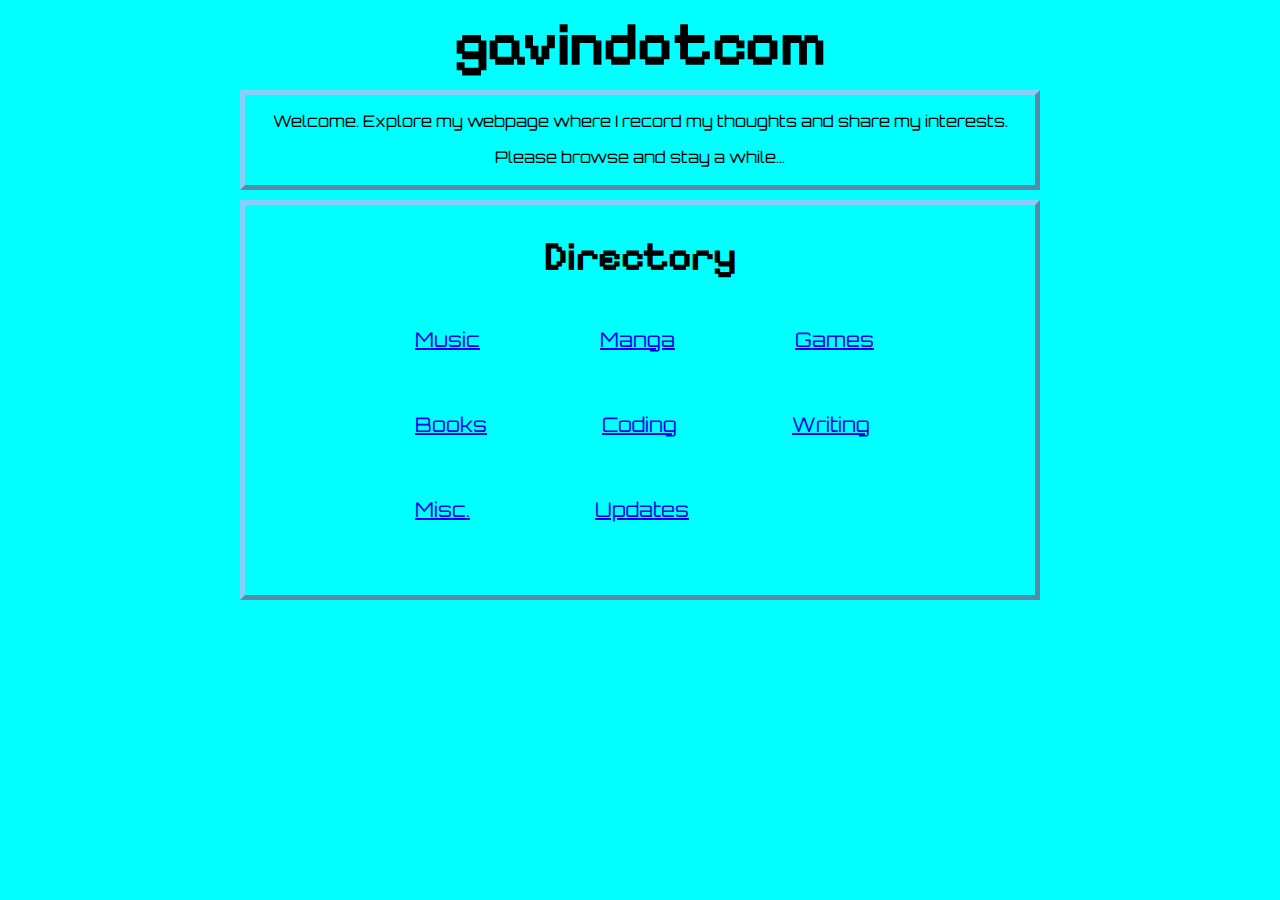
<file: index.html>
<!DOCTYPE html>
<html>
  <head>
    
    <title>gavindotcom</title>

    <link href="style.css" rel="stylesheet" type="text/css" media="all">
  </head>
  <body>
      
    <div class="container">
      <div class="maintitle">
        <h1>gavindotcom</h1>
      </div>

      <div class="textbox">
        <p> Welcome. Explore my webpage where I record my thoughts and share my interests.</p>
        <p> Please browse and stay a while...</p>
      </div>

      <div class="box">
        <h1>Directory</h1>

        <div class="options1">
          <p><a href="/music.html">Music</a></p>
          <p><a href="/manga.html">Manga</a></p>
          <p><a href="/games.html">Games</a></p>
        </div>

        <div class="options2">
          <p><a href="/books.html">Books</a></p>
          <p><a href="/coding.html">Coding</a></p>
          <p><a href="/writing.html">Writing</a></p>
        </div>

        <div class="options3">
          <p><a href="/misc.html">Misc.</a></p>
          <p><a href="/updates.html">Updates</a></p>
        </div>
      </div>
    </div>

  </body>
</html>
</file>
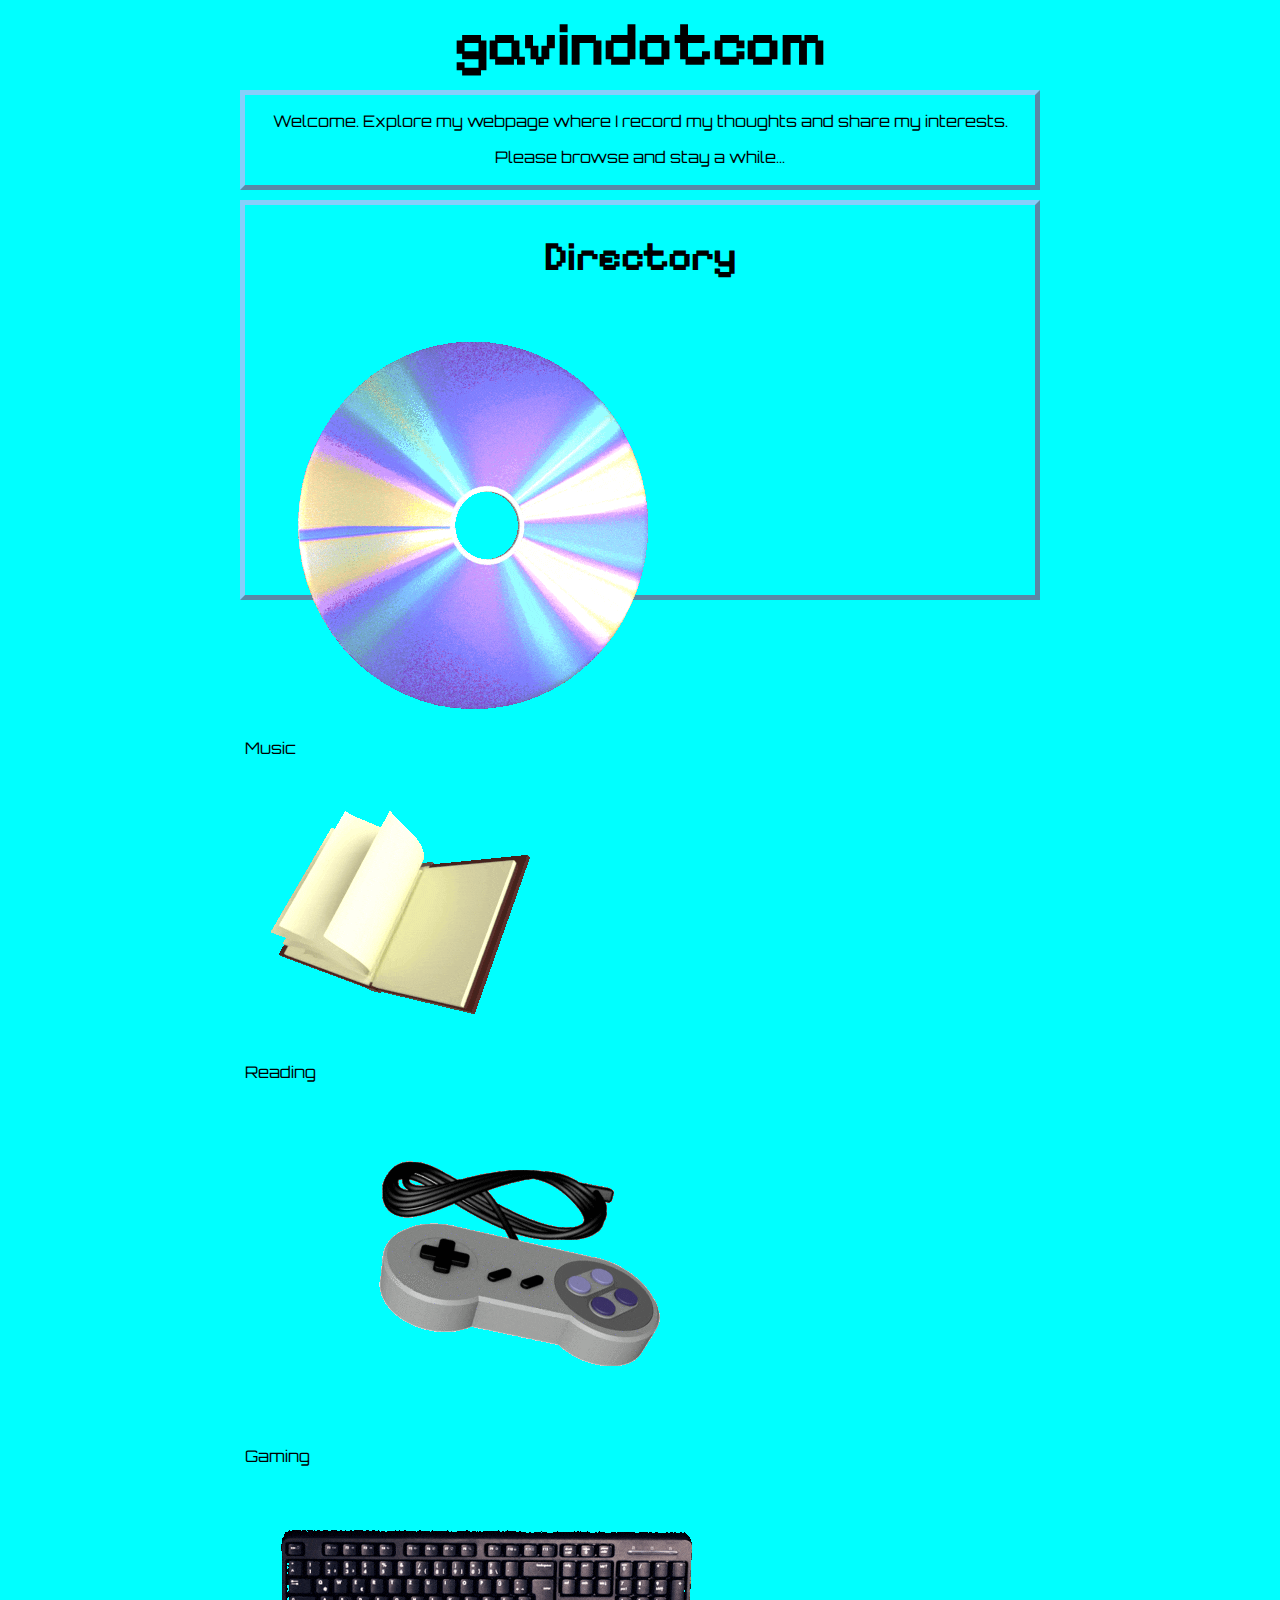
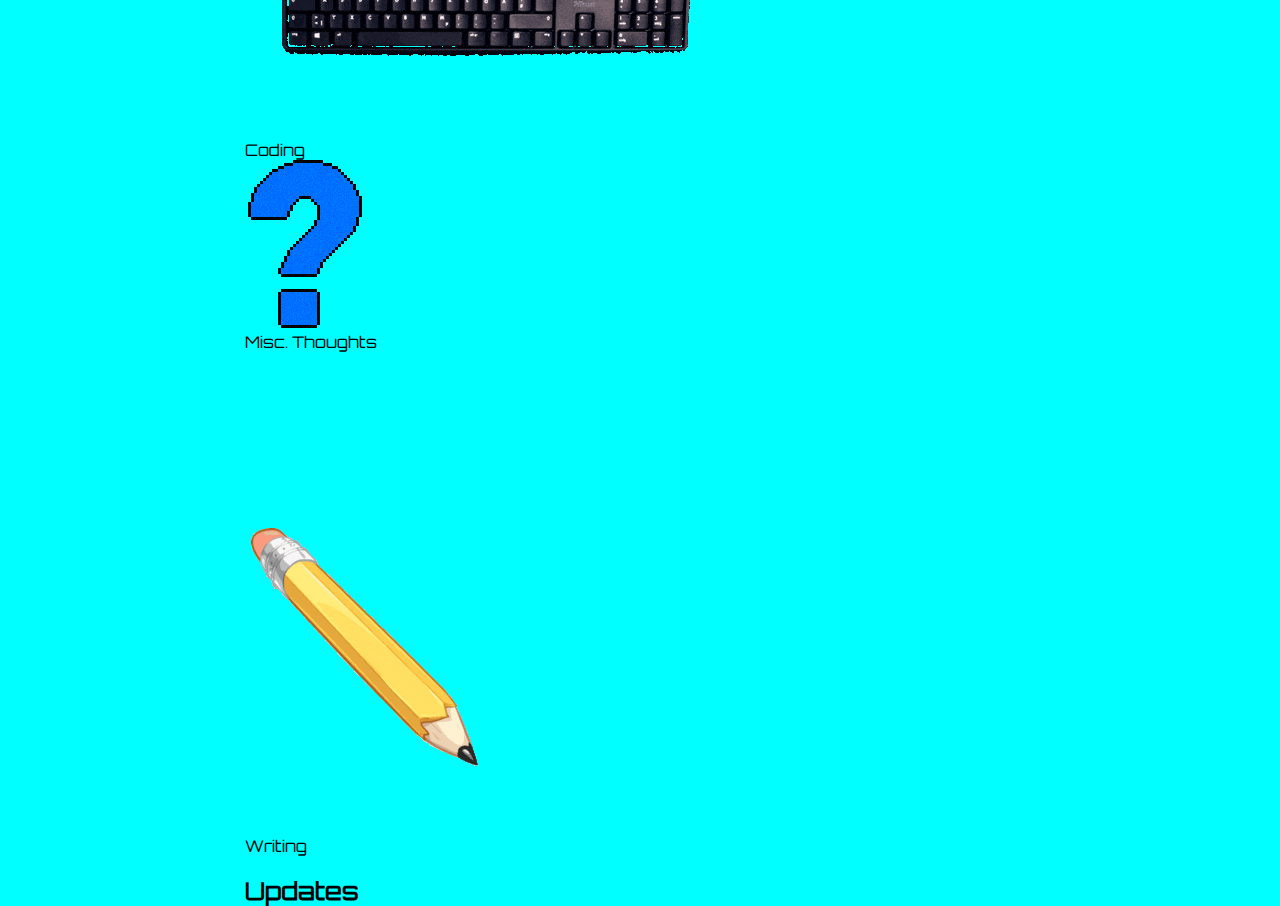
<file: website/index.html>
<!DOCTYPE html>
<html>
  <head>
    
    <title>gavindotcom</title>

    <link href="style.css" rel="stylesheet" type="text/css" media="all">
  </head>
  <body>
      
    <div class="container">
      <div class="maintitle">
        <h1>gavindotcom</h1>
      </div>

      <div class="textbox">
        <p> Welcome. Explore my webpage where I record my thoughts and share my interests.</p>
        <p> Please browse and stay a while...</p>
      </div>

      <div class="box">
        <h1>Directory</h1>
        <div class="gif-container">
          <div class="gif-box">
            <img src="assets/gifs/cd-1.gif">
            <div class="overlay-text">Music</div>
          </div>

          <div class="gif-box gif-book">
            <img src="assets/gifs/book.gif">
            <div class="overlay-text">Reading</div>
          </div>

          <div class="gif-box">
            <img src="assets/gifs/controller-1.gif">
            <div class="overlay-text">Gaming</div>
          </div>
        </div>

        <div class="gif-container">
          <div class="gif-box">
            <img src="assets/gifs/keyboard-1.gif">
            <div class="overlay-text">Coding</div>
          </div>
          
          <div class="gif-box gif-question">
            <img src="assets/gifs/question-2.gif" alt="Misc. Thoughts">
            <div class="overlay-text">Misc. Thoughts</div>
          </div>

          <div class="gif-box gif-pencil">
            <img src="assets/gifs/pencil-3.gif">
            <div class="overlay-text">Writing</div>
          </div>
        </div>

        <h2>Updates</h2>
      </div>

    </div>

  </body>
</html>
</file>
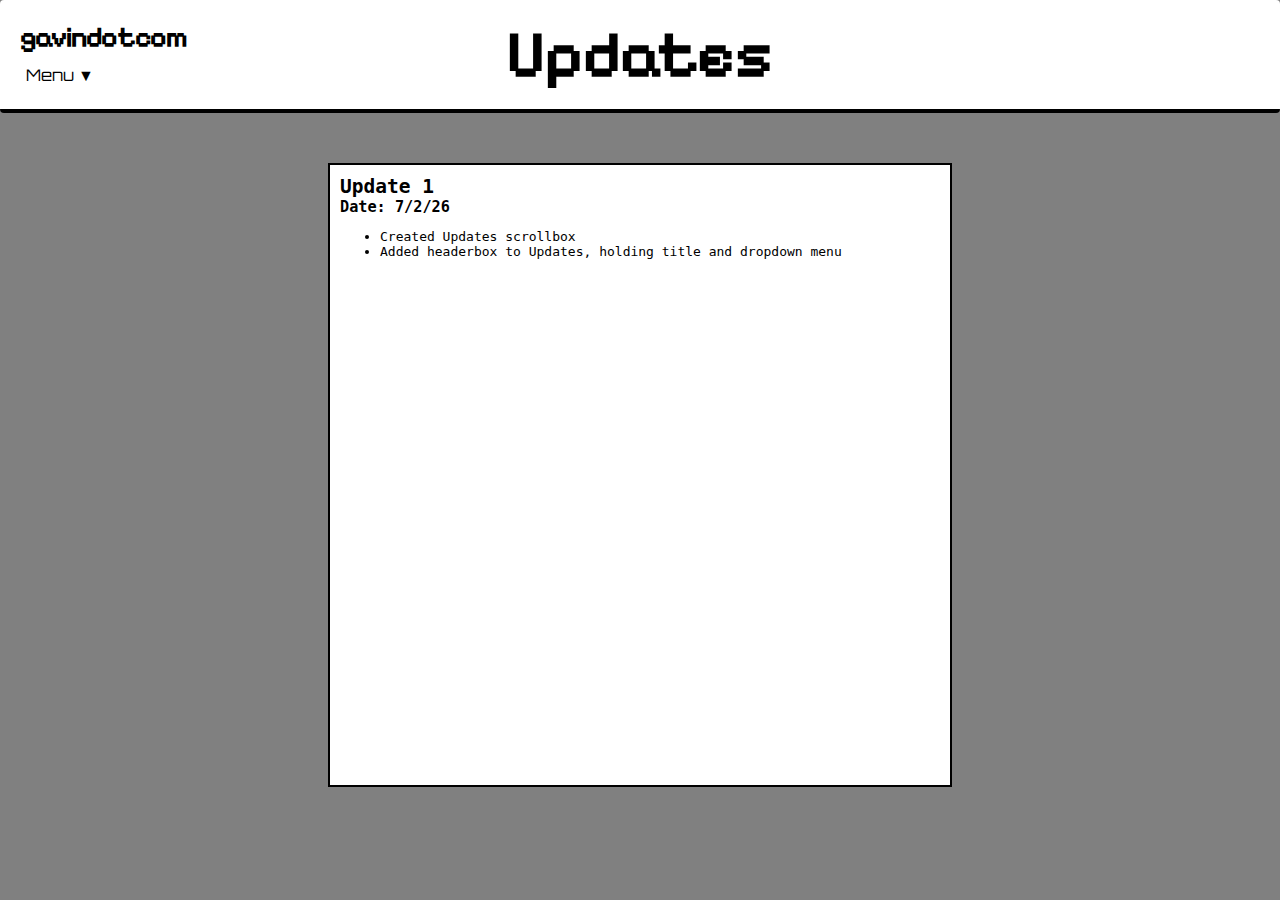
<file: updates.html>
<!DOCTYPE html>
<html>
  <head>
    <title>Updates</title>
    <link href="style.css" rel="stylesheet" type="text/css" media="all">
  </head>
  <body class="updates">

  <div class="headerbox">
    <div class="header">
      <h1><a href="index.html">gavindotcom</a></h1>
      <div class="dropdown">
        <button class="dropbtn">Menu ▼</button>
        <div class="dropdown-content">
          <a href="music.html">Music</a>
          <a href="manga.html">Manga</a>
          <a href="games.html">Games</a>
          <a href="books.html">Books</a>
          <a href="coding.html">Codings</a>
          <a href="writing.html">Writing</a>
          <a href="misc.html">Misc.</a>
          <a href="updates.html">Updates</a>
        </div>
      </div>
    </div>

    <div class="updatetitle">
      <h2>Updates</h2>
    </div>
  </div>

  <div class="scrollbox">
    <article>
      <h2>Update 1</h2>
      <h3>Date: 7/2/26</h3>
      <p>
        <ul>
          <li>Created Updates scrollbox</li>
          <li>Added headerbox to Updates, holding title and dropdown menu</li>
        </ul>
      </p>
    </article>
  </div>


  </body>
</html>
</file>
<file: style.css>
@font-face {
  font-family: 'VT323';
  src: url('assets/fonts/VT323.ttf') format('truetype');
  font-weight: normal;
  font-style: normal;
}

@font-face {
  font-family: 'Orbitron';
  src: url('assets/fonts/Orbitron.ttf') format('truetype');
  font-weight: normal;
  font-style: normal;
}

@font-face {
  font-family: 'PixelifySans';
  src: url('assets/fonts/PixelifySans.ttf') format('truetype');
  font-weight: normal;
  font-style: normal;
}

body {
  color: black;
  font-family: Orbitron;
  margin: 80;
  background-color: aqua;
}

.container {
  display: flex;
  flex-direction: column;
  align-items: center;
  gap: 10px; /* spacing between title and box */
}

.maintitle {
  font-family: PixelifySans;
  font-size: 30px;
  box-sizing: border-box;
  margin: 0;
  padding: 0;
}

.maintitle h1 {
  text-align: center;
  margin: 0;
}

.textbox {
  width: 800px;
  height: 100px;
  border: 5px outset;
  border-color: lightskyblue;
  box-sizing: border-box;
  padding-bottom: 10px;
}

.textbox p {
  text-align: center;
}

.box {
  width: 800px;
  height: 400px;
  border: 5px outset;
  border-color: lightskyblue;
  border-radius: 0px;
  box-sizing: border-box;
  padding: 0px;
}

.box h1 {
  font-family: PixelifySans;
  text-align: center;
  font-size: 40px
}

.options1 {
  display: flex;
  flex-direction: row;
  align-items: left;
  gap: 120px; /* spacing between title and box */
  padding-left: 170px;
  padding-bottom: 20px;
  font-family: Orbitron;
  font-size: 20px;
}

.options2 {
  display: flex;
  flex-direction: row;
  align-items: left;
  gap: 115px; /* spacing between title and box */
  padding-left: 170px;
  padding-bottom: 20px;
  font-family: Orbitron;
  font-size: 20px;
}

.options3 {
  display: flex;
  flex-direction: row;
  align-items: left;
  gap: 125px; /* spacing between title and box */
  padding-left: 170px;
  padding-bottom: 20px;
  font-family: Orbitron;
  font-size: 20px;
}

/*updates body*/
body.updates {
  display: flex;
  flex-direction: column;
  align-items: center; /* only centers horizontally */
  background-color: gray;
  background-size: cover;
  margin: 0;
}

.updatetitle {
  margin-top: 10px;
  margin-bottom: 10px;
  text-align: center;
}

.updatetitle h2 {
  font-size: 64px;
  margin: 0;
  font-family: 'pixelifysans';
}

.headerbox {
  width: 100%;
  padding: 6px;
  border-bottom: 4px solid black;
  border-radius: 4px;
  box-sizing: border-box;
  background-color: white;
  display: flex;
  flex-direction: column;
  gap: 5px;
}

/*dropbox and header*/
.header {
  position: absolute;
  top: 20px;
  left: 20px;
  z-index: 10;
}

.header h1 {
  margin: 0;
  font-family: 'PixelifySans', monospace;
  font-size: 28px;
}

.header h1 a {
  text-decoration: none;
  color: black;
}

.dropdown {
  position: relative;
  margin-top: 10px;
}

.dropbtn {
  background-color: transparent;
  border: none;
  font-size: 16px;
  cursor: pointer;
  font-family: 'Orbitron', sans-serif;
}

.dropdown-content {
  display: none;
  position: absolute;
  background-color: #fff;
  border: 1px solid black;
  padding: 10px;
  min-width: 120px;
  box-shadow: 2px 2px 5px rgba(0, 0, 0, 0.2);
  z-index: 20;
}

.dropdown-content a {
  display: block;
  text-decoration: none;
  color: black;
  padding: 5px;
}


.dropdown-content a:hover {
  text-decoration: underline;
}

.dropdown:hover .dropdown-content {
  display: block;
}

/*scrollbox*/
.scrollbox {
  width: 600px;
  height: 600px;
  border: 2px solid black;
  padding: 10px;
  margin-top: 50px;
  overflow-y: auto;
  background-color: white;
  font-family: monospace;
}

.scrollbox h2, .scrollbox h3 {
  margin: 0;
}

.scrollbox h3 {
  margin-bottom: 2px;
}
</file>
<file: website/style.css>
@font-face {
  font-family: 'VT323';
  src: url('assets/fonts/VT323.ttf') format('truetype');
  font-weight: normal;
  font-style: normal;
}

@font-face {
  font-family: 'Orbitron';
  src: url('assets/fonts/Orbitron.ttf') format('truetype');
  font-weight: normal;
  font-style: normal;
}

@font-face {
  font-family: 'PixelifySans';
  src: url('assets/fonts/PixelifySans.ttf') format('truetype');
  font-weight: normal;
  font-style: normal;
}

body {
  color: black;
  font-family: Orbitron;
  margin: 80;
  background-color: aqua;
}

.container {
  display: flex;
  flex-direction: column;
  align-items: center;
  gap: 10px; /* spacing between title and box */
}

.maintitle {
  font-family: PixelifySans;
  font-size: 30px;
  box-sizing: border-box;
  margin: 0;
  padding: 0;
}

.maintitle h1 {
  text-align: center;
  margin: 0;
}

.textbox {
  width: 800px;
  height: 100px;
  border: 5px outset;
  border-color: lightskyblue;
  box-sizing: border-box;
  padding-bottom: 10px;
}

.textbox p {
  text-align: center;
}

.box {
  width: 800px;
  height: 400px;
  border: 5px outset;
  border-color: lightskyblue;
  border-radius: 0px;
  box-sizing: border-box;
  padding: 0px;
}

.box h1 {
  font-family: PixelifySans;
  text-align: center;
  font-size: 40px
}

.options1 {
  display: flex;
  flex-direction: row;
  align-items: left;
  gap: 120px; /* spacing between title and box */
  padding-left: 170px;
  padding-bottom: 20px;
  font-family: Orbitron;
  font-size: 20px;
}

.options2 {
  display: flex;
  flex-direction: row;
  align-items: left;
  gap: 115px; /* spacing between title and box */
  padding-left: 170px;
  padding-bottom: 20px;
  font-family: Orbitron;
  font-size: 20px;
}

.options3 {
  display: flex;
  flex-direction: row;
  align-items: left;
  gap: 125px; /* spacing between title and box */
  padding-left: 170px;
  padding-bottom: 20px;
  font-family: Orbitron;
  font-size: 20px;
}

/*updates body*/
body.updates {
  display: flex;
  flex-direction: column;
  align-items: center; /* only centers horizontally */
  background-color: gray;
  background-size: cover;
  margin: 0;
}

.updatetitle {
  margin-top: 10px;
  margin-bottom: 10px;
  text-align: center;
}

.updatetitle h2 {
  font-size: 64px;
  margin: 0;
  font-family: 'pixelifysans';
}

.headerbox {
  width: 100%;
  padding: 6px;
  border-bottom: 4px solid black;
  border-radius: 4px;
  box-sizing: border-box;
  background-color: white;
  display: flex;
  flex-direction: column;
  gap: 5px;
}

/*dropbox and header*/
.header {
  position: absolute;
  top: 20px;
  left: 20px;
  z-index: 10;
}

.header h1 {
  margin: 0;
  font-family: 'PixelifySans', monospace;
  font-size: 28px;
}

.header h1 a {
  text-decoration: none;
  color: black;
}

.dropdown {
  position: relative;
  margin-top: 10px;
}

.dropbtn {
  background-color: transparent;
  border: none;
  font-size: 16px;
  cursor: pointer;
  font-family: 'Orbitron', sans-serif;
}

.dropdown-content {
  display: none;
  position: absolute;
  background-color: #fff;
  border: 1px solid black;
  padding: 10px;
  min-width: 120px;
  box-shadow: 2px 2px 5px rgba(0, 0, 0, 0.2);
  z-index: 20;
}

.dropdown-content a {
  display: block;
  text-decoration: none;
  color: black;
  padding: 5px;
}


.dropdown-content a:hover {
  text-decoration: underline;
}

.dropdown:hover .dropdown-content {
  display: block;
}

/*scrollbox*/
.scrollbox {
  width: 600px;
  height: 600px;
  border: 2px solid black;
  padding: 10px;
  margin-top: 50px;
  overflow-y: auto;
  background-color: white;
  font-family: monospace;
}

.scrollbox h2, .scrollbox h3 {
  margin: 0;
}

.scrollbox h3 {
  margin-bottom: 2px;
}
</file>
